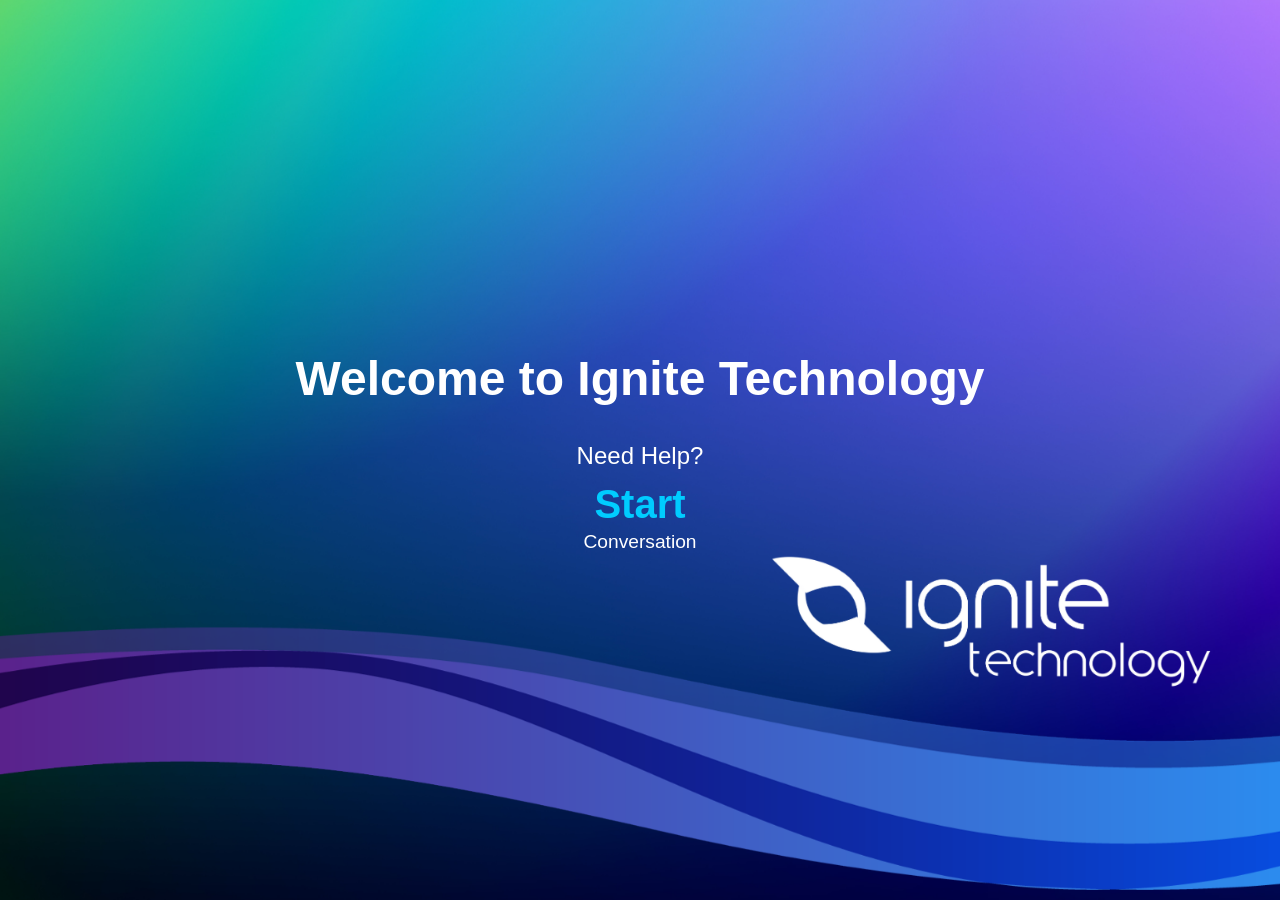
<file: index.html>
<!-- index.html -->
<!DOCTYPE html>
<html lang="en">
<head>
    <meta charset="UTF-8">
    <meta name="viewport" content="width=device-width, initial-scale=1.0">
    <title>Webex Calling Kiosk</title>
    <link rel="stylesheet" href="css/styles.css">
</head>
<body>
    <h1>Welcome to Ignite Technology</h1>
    <p class="need-help">Need Help?</p>
    <div class="start">
        <a href="services.html">Start</a>
        <p>Conversation</p>
    </div>
</body>
</html>
</file>
<file: css/styles.css>
/* css/styles.css */
body, html {
    margin: 0;
    padding: 0;
    font-family: Arial, sans-serif;
    height: 100vh;
    display: flex;
    flex-direction: column;
    align-items: center;
    justify-content: center;
    color: #ffffff;
    text-align: center;
    background: url('../images/background.jpg') no-repeat center center fixed;
    background-size: cover;
}

h1 {
    font-size: 3em;
    margin: 0.5em 0;
}

.need-help {
    font-size: 1.5em;
    margin: 0.5em 0;
}

.start a {
    font-size: 2.5em;
    color: #00ccff;
    text-decoration: none;
    font-weight: bold;
    margin: 0.5em 0;
}

.start p {
    font-size: 1.2em;
    margin-top: 0.2em;
}

/* Styles for the service options page */
.options {
    display: flex;
    gap: 30px;                   /* Space between option buttons */
    margin-top: 20px;           /* Add margin above the options */
}

.option {
    text-align: center;          /* Center text under images */
}

.option img {
    width: 120px;                /* Set width of images */
    height: 120px;               /* Set height of images */
    border-radius: 50%;          /* Makes the image circular */
    object-fit: cover;           /* Ensures image fills the circle */
    cursor: pointer;             /* Changes cursor to pointer on hover */
    transition: transform 0.3s;  /* Adds transition for hover effect */
}

.option img:hover {
    transform: scale(1.1);       /* Slightly enlarges image on hover */
}

.option p {
    font-size: 1.2em;            /* Font size for option labels */
    color: #ffffff;              /* Text color */
    margin-top: 0.5em;           /* Margin above labels */
}
</file>
